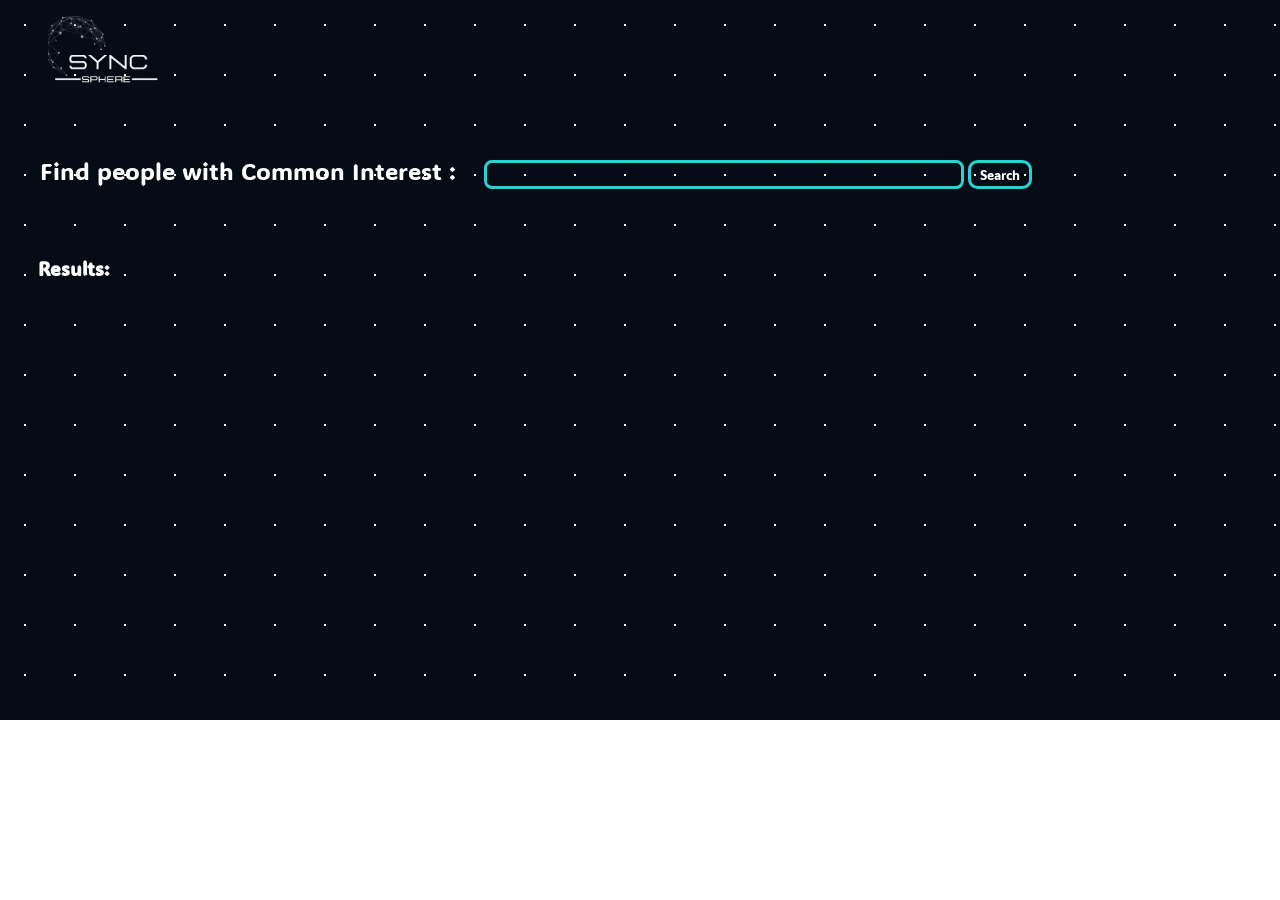
<file: datafetch.html>
<!DOCTYPE html>
<html lang="en">
<head>
    <meta charset="UTF-8">
    <meta name="viewport" content="width=device-width, initial-scale=1.0">
    <title>Find your Interest</title>
    <!-- google font  -->
    <link rel="preconnect" href="https://fonts.googleapis.com">
    <link rel="preconnect" href="https://fonts.gstatic.com" crossorigin>
    <link href="https://fonts.googleapis.com/css2?family=ADLaM+Display&display=swap" rel="stylesheet">
    <!--  -->
    <link rel="stylesheet" href="datafetch.css">
</head>
<body>

    <section id="Home">
        <div class="navDiv">
            <div id="logo"></div>
        </div>

    <div id="result-div">
        <div class="search-form">
            <label for="" id="search-form-head">Find people with Common Interest :</label>
            <input id="searchInterest" type="search">
            <button type="submit" onclick="searchinterest()" id="find">Search</button>
        </div>
        <div id="card-container" class="card-container">
            <h3>Results:</h3>
            <div id="results"></div>
        </div>
    </div>
    </section>

        <script src="datafetch.js"></script>
    
</body>
</html>
</file>
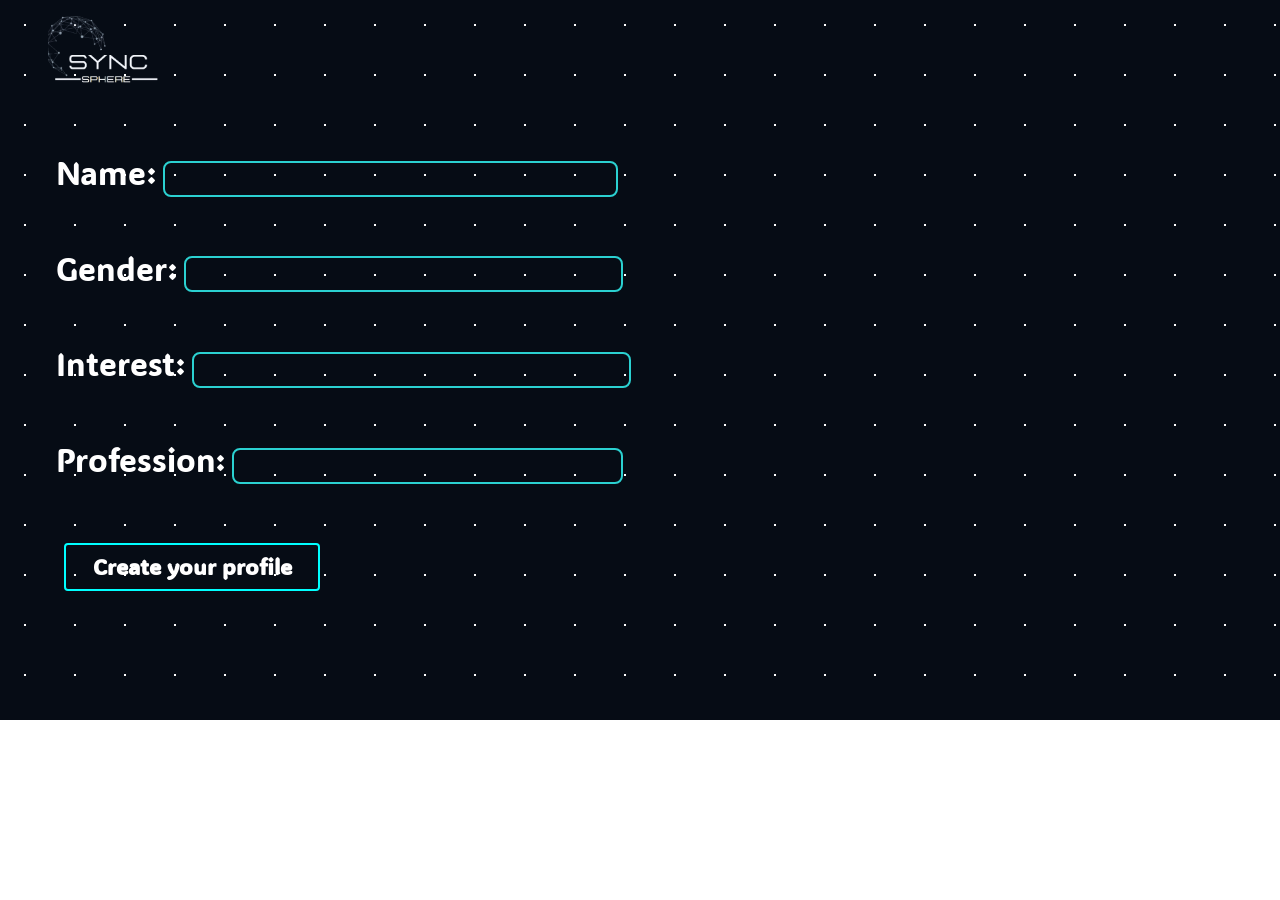
<file: login.html>
<!DOCTYPE html>
<html lang="en">
<head>
    <meta charset="UTF-8">
    <meta name="viewport" content="width=device-width, initial-scale=1.0">
    <title>Hackfest login page</title>
    <!-- google font  -->
    <link rel="preconnect" href="https://fonts.googleapis.com">
    <link rel="preconnect" href="https://fonts.gstatic.com" crossorigin>
    <link href="https://fonts.googleapis.com/css2?family=ADLaM+Display&display=swap" rel="stylesheet">
    <!--  -->
    <link rel="stylesheet" href="login.css">
</head>
<body>

    <section id="Home">
        <div class="navDiv">
            <div id="logo"></div>
            <!--<div id="home">Home</a></div>
            <div id="about-us">About Us</div>
            <div id="contact">Contact</div>
            <div id="login">Login</div>
            <div id="signup">Sign Up</div>-->
        </div>
        <!-- navbar ended -->

    <div id="main-div1">
        <div class="form">
            <form id="profile-form">
                <div class="form-group">
                    <label for="name" class="form-head">Name:</label>
                    <input type="text" id="name" name="name" class="inputtext0" >
                </div>
                <div class="form-group">
                    <label for="gender" class="form-head">Gender:</label>
                    <input type="text" id="gender" name="gender"  class="inputtext">
                </div>
                <div class="form-group" >
                    <label for="interest" class="form-head">Interest:</label>
                    <input type="text" id="interest" name="interest"  class="inputtext">
                </div>
                <div class="form-group" >
                    <label for="profession" class="form-head">Profession:</label>
                    <input type="text" id="profession" name="profession" class="inputtext1">
                </div>
                <button type="submit" class="submit-button"  id="sub">Create your profile</button>
            </form>
            
        </div>
    </section>
    <script src="login.js"></script>
    
</body>
</html>
</file>
<file: datafetch.css>
*{
  margin: 0;
  padding: 0;
  color: #fff;
  font-family: 'ADLaM Display', serif;
}

#Home{
height:42rem;
padding: 0;
margin: 0;
background-color:  #060C15;
background-image: radial-gradient(#fff 1px, transparent 1px);
background-size: 3.125rem 3.125rem;
padding-bottom:3rem;
}


.navDiv{
height: 6rem;
background-image: linear-gradient(#162B4B, #060C15 1%, #091320 70%,  #060C15 100%, );
color:white;
}

.navbar{
  text-decoration: none;
  padding-top: 1rem;

}
.navDiv{
  display: flex;
  margin-left: 3rem;
}
#logo{
height: 5rem;
width: 7rem;
margin-top: 1rem;
background-image: url("syncspherelogo.png");
background-repeat: no-repeat;
background-size: 16rem;
background-position: center;
}

 
.search-form{
    height: 5rem;
    width: 70rem;
    border-radius: 0.5rem;
    margin-left: 1rem;
    padding-top: 1rem;
    margin-top: 2rem;
  }
  
  #search-form-head{
    font-size: 1.5rem;
    margin-left: 1.5rem;
  }
  
  #searchInterest{
    height: 1.8rem;
    width: 30rem;
    margin-top: 1rem;
    margin-left: 1.5rem;
    background: inherit;
    border: 0.2rem solid #2bd1d1;
    border-radius: 0.5rem;
    padding-left: 0.2rem;
  }
  
  #find{
    height: 1.8rem;
    width: 4rem;
    background: inherit;
    border:0.2rem solid #2bd1d1;
    border-radius: 0.6rem;
    cursor: pointer;
  }
  
  
  /* card-container styling started here  */
  
  h3{
    margin-right: 60rem;
    margin-top: 1rem;
  }
  .card-container {
      display: flex;
      flex-wrap: wrap;
      justify-content: space-around;
      height: 21.5rem;
      width: 70rem;
      
      overflow-y: scroll;
      margin-top: 1rem;
      margin-left: 1rem;
      border-radius: 0.5rem;
      overflow-x: hidden;
  }
  
  .card-container::-webkit-scrollbar {
    width: 0.6rem;
  }
  
  .card-container::-webkit-scrollbar-track {
    background: transparent;
    border-radius: 10px;
  }
  
  .card-container::-webkit-scrollbar-thumb {
    background-color: #2bd1d1;  /* Scrollbar handle color */
    border-radius: 10px;
    border: 2px solid #2bd1d1;  /* Outer border to give it a subtle look */
  }
  
  .card {
    height: 7rem;
    width: 70rem;
    border: 0.2rem solid #2bd1d1;
    border-radius: 1rem;
    margin: 0.8rem;
    background-color:#09121E;
    padding: 0.5rem;
  }
  .card-content button{
    margin-top: 0.5rem;
    padding: 5px;
    color: black;
    font-weight: bold;
    cursor: pointer;
  }
  .card-container h2 {
    padding: 1px;
  }
  .card-content h3 {
    padding: 2px;
  }
  
  .card-content p {
      padding: 2px;
      font-size: 1rem;
  }

  /* card-container styling ended here  */


  #results{
    color: #fff;
  }
</file>
<file: login.css>
*{
    margin: 0;
    padding: 0;
    color: #fff;
    font-family: 'ADLaM Display', serif;
}

#Home{
  height:42rem;
  padding: 0;
  margin: 0;
  background-color:  #060C15;
  background-image: radial-gradient(#fff 1px, transparent 1px);
  background-size: 3.125rem 3.125rem;
  padding-bottom:3rem;
}


.navDiv{
  height: 6rem;
  background-image: linear-gradient(#162B4B, #060C15 1%, #091320 70%,  #060C15 100%, );
  color:white;
}

.navbar{
    text-decoration: none;
    padding-top: 1rem;

}
.navDiv{
    display: flex;
    margin-left: 3rem;
}
#logo{
  height: 5rem;
  width: 7rem;
  margin-top: 1rem;
  background-image: url("syncspherelogo.png");
  background-repeat: no-repeat;
  background-size: 16rem;
  background-position: center;
}
.navborder{
  border: 0.2rem solid #162B4B;
  border-radius: 1rem;
}
.navli{
    list-style: none;
    display: inline-block;
    margin-top: 2rem;
    margin-left: 2rem;
}
.navli a{
  margin-right: 3rem;
  margin-left: 3rem;
  font-size: 1.5rem;
  text-decoration: none;
  color: #fff;
}
.navlogin{
  margin-left: 6rem;
}
.navbutton{
  margin-right: 3rem;
  padding: 0.8rem;
  background-color: transparent;
}
.navbutton a {
  text-decoration: none;
  color: #fff;
  font-size: larger;
}


.form{
    margin: 2rem;
    height: 30rem;
    width: 45rem;
    border-radius: 0.6rem;
    color: white;
    font-family: 'ADLaM Display', serif;
}
.form-group{
    margin: 1.5rem;
    display: inline-block;
}
.form button {
    color: white;
    font-weight: bolder;
    padding: 6px;
    border: 2px solid cyan;
    color: white;
    background: transparent;
    border-radius: 4px;
    margin-top: 2rem;
}
.form-group input{
    color: white;
}

.inputtext0{
  height: 2rem;
  width: 28rem;
  border-radius: 0.5rem;
  background: transparent;
  border: 0.125rem solid #2bd1d1;
  margin-bottom: 0.2rem;
  margin-left: 0.2rem;
  padding-left: 0.2rem;
  font-size: 1rem
}

.inputtext{
  height: 2rem;
  width: 27rem;
  border-radius: 0.5rem;
  background:transparent;
  border: 0.125rem solid #2bd1d1;
  margin-bottom: 0.2rem;
  margin-left: 0.2rem;
  padding-left: 0.2rem;
  font-size: 1rem
}

.inputtext1{
  height: 2rem;
  width: 24rem;
  border-radius: 0.5rem;
  background:transparent;
  border: 0.125rem solid #2bd1d1;
  margin-bottom: 0.2rem;
  margin-left: 0.2rem;
  padding-left: 0.2rem;
  font-size: 1rem
}

.form-head{
  font-size: 2rem;
}

#sub{
  height: 3rem;
  width: 16rem;
  font-size: 1.4rem;
  margin-left: 2rem;
  cursor: pointer;
}
</file>
